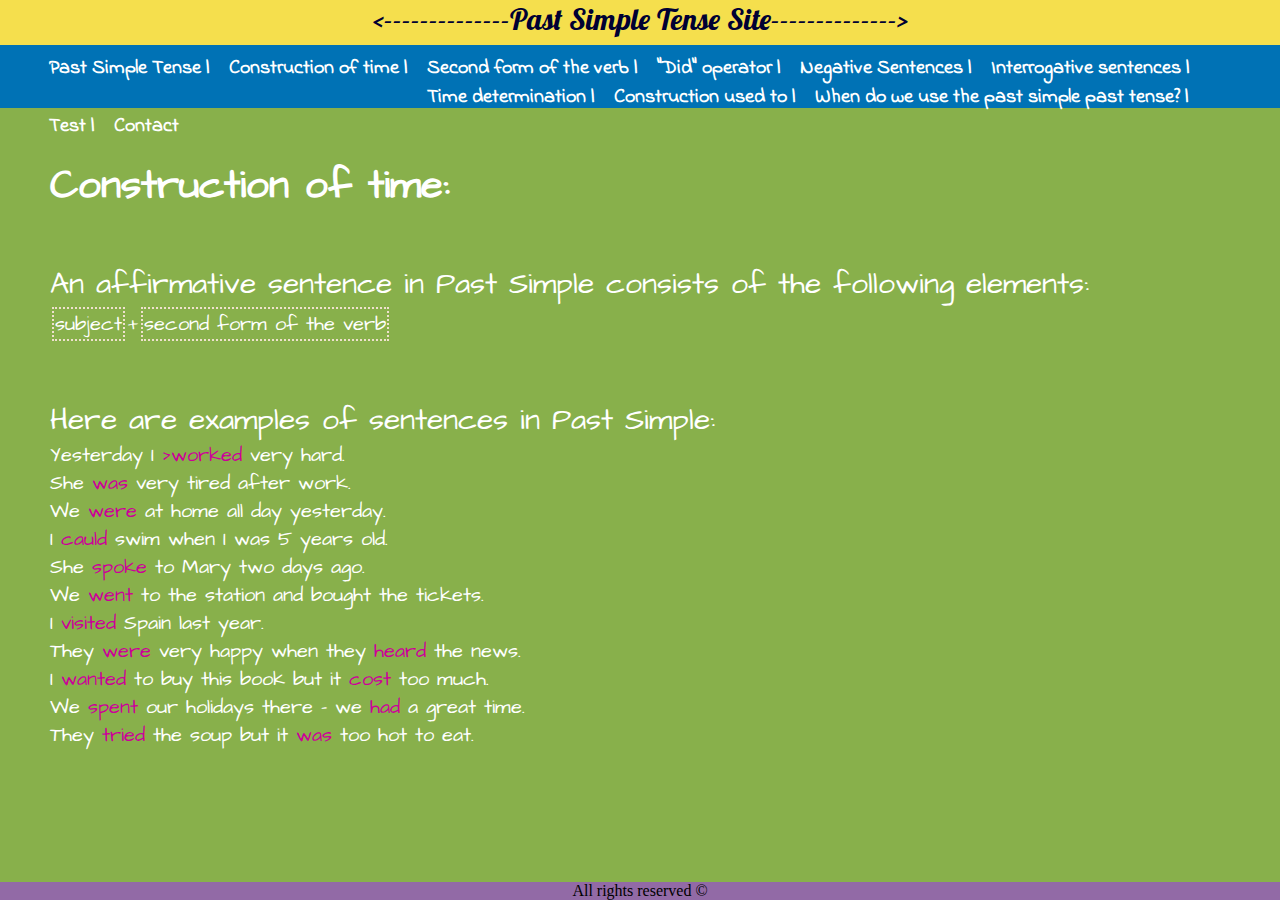
<file: build.html>
<!DOCTYPE html>
<html lang="pl">
<head>
  <meta charset="utf-8">
  <title>Past Simple Tense</title>
<link href="https://fonts.googleapis.com/css2?family=Indie+Flower&display=swap" rel="stylesheet">
<link href="https://fonts.googleapis.com/css2?family=Indie+Flower&family=Lobster&display=swap" rel="stylesheet">
<link href="https://fonts.googleapis.com/css2?family=Anton&display=swap" rel="stylesheet">
<link href="https://fonts.googleapis.com/css2?family=Architects+Daughter&display=swap" rel="stylesheet">
<link rel="stylesheet" href="style.css" type="text/css">
<scirpt href="script.js">
</head>

<body style="padding: 0px; margin: 0px;">

  <header id="baner" style="text-align:center;">
    <div clas="word_past"><--------------Past Simple Tense Site--------------></div>
  </header>
<!--_______________________________________________________________________________________________________________________-->
<nav id="lewo" style="padding:9px;">
<ul>
<li class="nav_topics"><h4 ><a href="index.html">Past Simple Tense |</a></h4></li>                                      <!--czas past simple -->
<li class="nav_topics"><h4><a href="build.html"><h4 style="padding-bottom:5px;">Construction of time |</h4></a></li>                                  <!--budowa czasu-->
<li class="nav_topics"><h4><a href="druga_forma.html">Second form of the verb |</a></h4></li>                              <!--druga forma czasownika -->
<li class="nav_topics"><h4><a href="did.html"> "Did" operator |</a></h4></li>                                       <!--operator did-->
<li class="nav_topics"><h4><a href="negative.html">Negative Sentences |</a></h4></li>                                     <!--zdania przeczace-->
<li class="nav_topics"><h4><a href="pytania.html">Interrogative sentences |</a></h4></li>                              <!--zdania pytajace-->
<li class="nav_topics"><h4><a href="okreslanieczasu.html">Time determination |</a></h4></li>
<li class="nav_topics"><h4><a href="used to.html">Construction used to |</a></h4></li>                                    <!--okreslanie czasu-->
<li class="nav_topics"><h4><a href="kiedy uzywamy.html">When do we use the past simple past tense? |</a></h4></li>      <!--kiedy uzywamy-->
<li class="nav_topics"><h4><a href="pytania.html">Test |</a></h4></li>
<li class="nav_topics"><h4><a href="contact.html">Contact</a></h4></li>
</ul>
</nav>
<!--_______________________________________________________________________________________________________________________-->



<!--_______________________________________________________________________________________________________________________-->
<article id="średek">
<h1 style="margin:50px;">Construction of time:</h1>
<div style="margin:50px;">
<!------------------------------------------------------------------------------------------------------------------>

<span style="font-size:30px;">An affirmative sentence in Past Simple consists of the following elements:</span>
    <table>
      <tr>
        <td style="border:dotted 2px #EFE1CE;">subject</td>
        <td>+</td>
        <td style="border:dotted 2px #EFE1CE;">second form of the verb</td>
      </tr>
    </table></br></br>

<span style="font-size:30px;">Here are examples of sentences in Past Simple:</br></span>
Yesterday I <span class="kolor">>worked</span> very hard.</br>
She <span class="kolor">was</span> very tired after work.</br>
We <span class="kolor">were</span> at home all day yesterday.</br>
I <span class="kolor">cauld</span> swim when I <span ckass="kolor">was</span> 5 years old.</br>
She <span class="kolor">spoke</span> to Mary two days ago.</br>
We <span class="kolor">went</span> to the station and bought the tickets.</br>
I <span class="kolor">visited</span> Spain last year.</br>
They <span class="kolor">were</span> very happy when they <span class="kolor">heard</span> the news.</br>
I <span class="kolor">wanted</span> to buy this book but it <span class="kolor">cost</span> too much.</br>
We <span class="kolor">spent</span> our holidays there - we <span class="kolor">had</span> a great time.</br>
They <span class="kolor">tried</span> the soup but it <span class="kolor">was</span> too hot to eat.</br>

  <!------------------------------------------>
</div>
</article>
<!------------------------------------------------------------------------------------------------------------------>


<footer id="stopka">
  <div>All rights reserved &copy</div>
</footer>

</body>
</html>
</file>
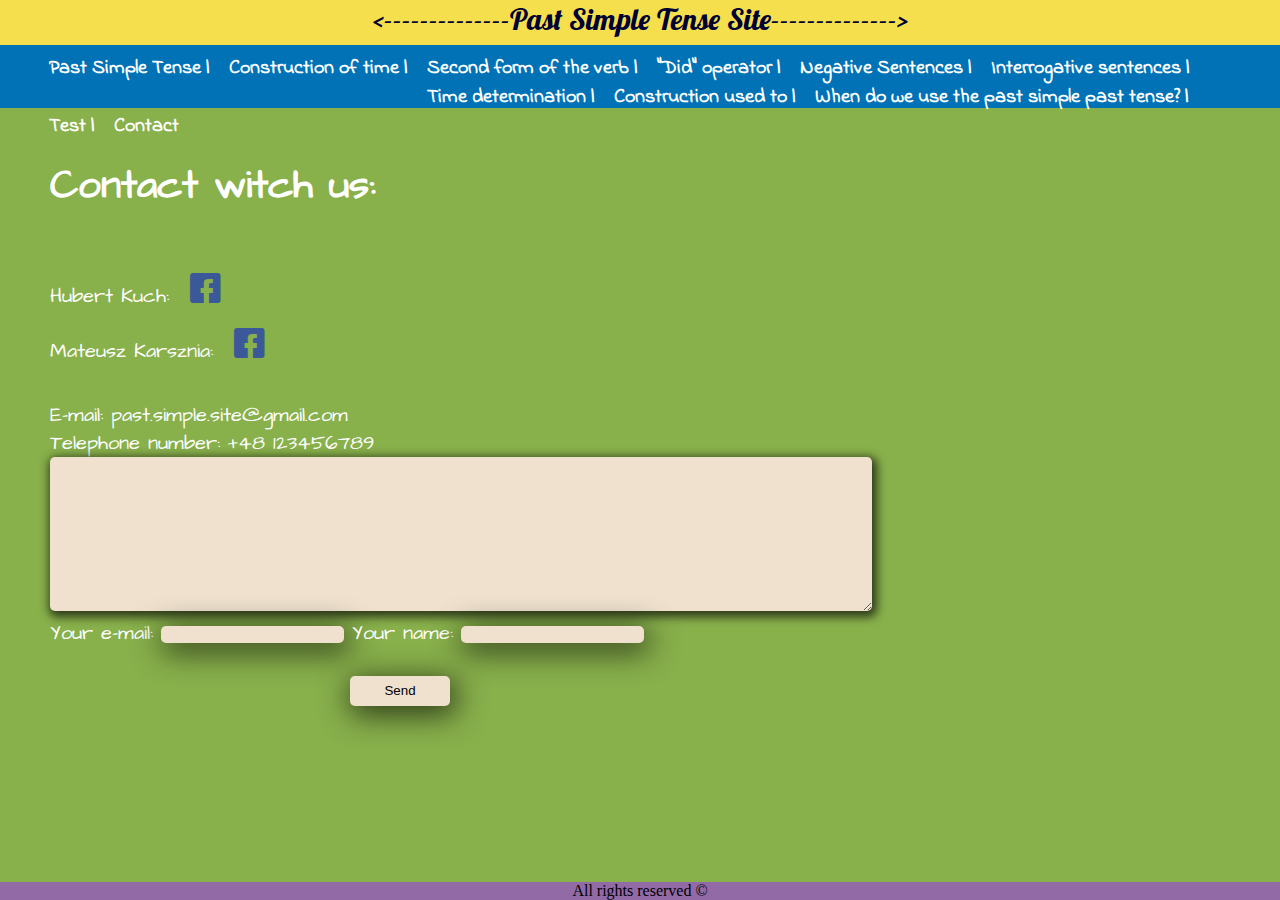
<file: contact.html>
<!DOCTYPE html>
<html lang="pl">
<head>
  <meta charset="utf-8">
  <title>Past Simple Tense</title>
<link href="https://fonts.googleapis.com/css2?family=Indie+Flower&display=swap" rel="stylesheet">
<link href="https://fonts.googleapis.com/css2?family=Indie+Flower&family=Lobster&display=swap" rel="stylesheet">
<link href="https://fonts.googleapis.com/css2?family=Anton&display=swap" rel="stylesheet">
<link href="https://fonts.googleapis.com/css2?family=Architects+Daughter&display=swap" rel="stylesheet">
<link rel="stylesheet" href="style.css" type="text/css">
<link rel="stylesheet" href="css\fontello.css" type="text/css">
<scirpt href="script.js">
</head>

<body style="padding: 0px; margin: 0px;">

  <header id="baner" style="text-align:center;">
    <div clas="word_past"><--------------Past Simple Tense Site--------------></div>
  </header>
<!--_______________________________________________________________________________________________________________________-->
<nav id="lewo" style="padding:9px;">
<ul>
<li class="nav_topics"><h4 ><a href="index.html">Past Simple Tense |</a></h4></li>                                      <!--czas past simple -->
<li class="nav_topics"><h4><a href="build.html"><h4 style="padding-bottom:5px;">Construction of time |</h4></a></li>                                  <!--budowa czasu-->
<li class="nav_topics"><h4><a href="druga_forma.html">Second form of the verb |</a></h4></li>                              <!--druga forma czasownika -->
<li class="nav_topics"><h4><a href="did.html"> "Did" operator |</a></h4></li>                                       <!--operator did-->
<li class="nav_topics"><h4><a href="negative.html">Negative Sentences |</a></h4></li>                                     <!--zdania przeczace-->
<li class="nav_topics"><h4><a href="pytania.html">Interrogative sentences |</a></h4></li>                              <!--zdania pytajace-->
<li class="nav_topics"><h4><a href="okreslanieczasu.html">Time determination |</a></h4></li>
<li class="nav_topics"><h4><a href="used to.html">Construction used to |</a></h4></li>                                    <!--okreslanie czasu-->
<li class="nav_topics"><h4><a href="kiedy uzywamy.html">When do we use the past simple past tense? |</a></h4></li>      <!--kiedy uzywamy-->
<li class="nav_topics"><h4><a href="pytania.html">Test |</a></h4></li>
<li class="nav_topics"><h4><a href="contact.html">Contact</a></h4></li>
</ul>
</nav>
<!--_______________________________________________________________________________________________________________________-->


<!------------------------------------------------------------------------------------------------------------------>
<article id="średek">
<h1 style="margin:50px;">Contact witch us:</h1>
<div style="margin:50px;">
  <!----------------------------------------->
  Hubert Kuch: <a href="https://www.facebook.com/hubert.kuch.52/" target="_blank"><i class="icon-facebook-rect" style="color:#3b5998;margin-right: 60px;font-size:40px;padding-right:10px;"></i></a>
  </br>
  Mateusz Karsznia: <a href="https://www.facebook.com/andrzeju.jakcinaimie.7" traget="_blank"><i class="icon-facebook-rect" style="color:#3b5998;font-size:40px;padding-right:10px;"></i></a></br></br>
  <!------------------------------------------>
  E-mail: past.simple.site@gmail.com</br>
  Telephone number: +48 123456789</br>
  <form id="formularz">
    <textarea style="text-align:center;background-color:#EFE1CE;"name="tekst" rows="10" cols="100">
    </textarea></br>
    Your e-mail:
    <input type="text" style="background-color:#EFE1CE;"/> Your name:
    <input type="text" style="background-color:#EFE1CE;"/></br></br>
    <button type="button" style="margin-left:300px;border:dotted 3px #EFE1CE;height:30px;width:100px;background-color:#EFE1CE;">Send</button>
  </form>
  <!------------------------------------------>
</div>
</article>
<!------------------------------------------------------------------------------------------------------------------>


<footer id="stopka">
  <div>All rights reserved &copy</div>
</footer>

</body>
</html>
</file>
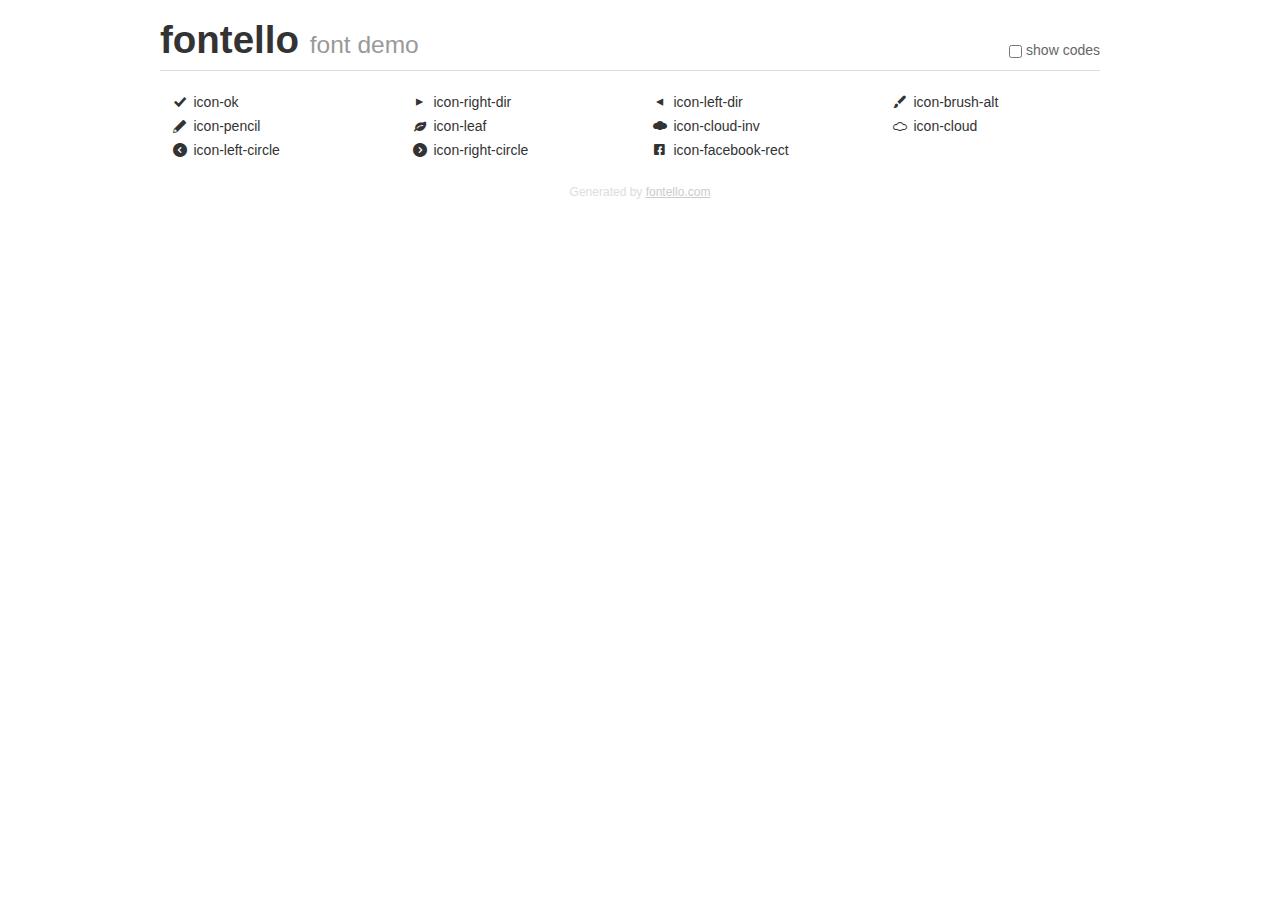
<file: demo.html>
<!DOCTYPE html>
<html>
  <head><!--[if lt IE 9]><script language="javascript" type="text/javascript" src="//html5shim.googlecode.com/svn/trunk/html5.js"></script><![endif]-->
    <meta charset="UTF-8"><style>/*
 * Bootstrap v2.2.1
 *
 * Copyright 2012 Twitter, Inc
 * Licensed under the Apache License v2.0
 * http://www.apache.org/licenses/LICENSE-2.0
 *
 * Designed and built with all the love in the world @twitter by @mdo and @fat.
 */
.clearfix {
  *zoom: 1;
}
.clearfix:before,
.clearfix:after {
  display: table;
  content: "";
  line-height: 0;
}
.clearfix:after {
  clear: both;
}
html {
  font-size: 100%;
  -webkit-text-size-adjust: 100%;
  -ms-text-size-adjust: 100%;
}
a:focus {
  outline: thin dotted #333;
  outline: 5px auto -webkit-focus-ring-color;
  outline-offset: -2px;
}
a:hover,
a:active {
  outline: 0;
}
button,
input,
select,
textarea {
  margin: 0;
  font-size: 100%;
  vertical-align: middle;
}
button,
input {
  *overflow: visible;
  line-height: normal;
}
button::-moz-focus-inner,
input::-moz-focus-inner {
  padding: 0;
  border: 0;
}
body {
  margin: 0;
  font-family: "Helvetica Neue", Helvetica, Arial, sans-serif;
  font-size: 14px;
  line-height: 20px;
  color: #333;
  background-color: #fff;
}
a {
  color: #08c;
  text-decoration: none;
}
a:hover {
  color: #005580;
  text-decoration: underline;
}
.row {
  margin-left: -20px;
  *zoom: 1;
}
.row:before,
.row:after {
  display: table;
  content: "";
  line-height: 0;
}
.row:after {
  clear: both;
}
[class*="span"] {
  float: left;
  min-height: 1px;
  margin-left: 20px;
}
.container,
.navbar-static-top .container,
.navbar-fixed-top .container,
.navbar-fixed-bottom .container {
  width: 940px;
}
.span12 {
  width: 940px;
}
.span11 {
  width: 860px;
}
.span10 {
  width: 780px;
}
.span9 {
  width: 700px;
}
.span8 {
  width: 620px;
}
.span7 {
  width: 540px;
}
.span6 {
  width: 460px;
}
.span5 {
  width: 380px;
}
.span4 {
  width: 300px;
}
.span3 {
  width: 220px;
}
.span2 {
  width: 140px;
}
.span1 {
  width: 60px;
}
[class*="span"].pull-right,
.row-fluid [class*="span"].pull-right {
  float: right;
}
.container {
  margin-right: auto;
  margin-left: auto;
  *zoom: 1;
}
.container:before,
.container:after {
  display: table;
  content: "";
  line-height: 0;
}
.container:after {
  clear: both;
}
p {
  margin: 0 0 10px;
}
.lead {
  margin-bottom: 20px;
  font-size: 21px;
  font-weight: 200;
  line-height: 30px;
}
small {
  font-size: 85%;
}
h1 {
  margin: 10px 0;
  font-family: inherit;
  font-weight: bold;
  line-height: 20px;
  color: inherit;
  text-rendering: optimizelegibility;
}
h1 small {
  font-weight: normal;
  line-height: 1;
  color: #999;
}
h1 {
  line-height: 40px;
}
h1 {
  font-size: 38.5px;
}
h1 small {
  font-size: 24.5px;
}
body {
  margin-top: 90px;
}
.header {
  position: fixed;
  top: 0;
  left: 50%;
  margin-left: -480px;
  background-color: #fff;
  border-bottom: 1px solid #ddd;
  padding-top: 10px;
  z-index: 10;
}
.footer {
  color: #ddd;
  font-size: 12px;
  text-align: center;
  margin-top: 20px;
}
.footer a {
  color: #ccc;
  text-decoration: underline;
}
.the-icons {
  font-size: 14px;
  line-height: 24px;
}
.switch {
  position: absolute;
  right: 0;
  bottom: 10px;
  color: #666;
}
.switch input {
  margin-right: 0.3em;
}
.codesOn .i-name {
  display: none;
}
.codesOn .i-code {
  display: inline;
}
.i-code {
  display: none;
}
@font-face {
      font-family: 'fontello';
      src: url('./font/fontello.eot?85082528');
      src: url('./font/fontello.eot?85082528#iefix') format('embedded-opentype'),
           url('./font/fontello.woff?85082528') format('woff'),
           url('./font/fontello.ttf?85082528') format('truetype'),
           url('./font/fontello.svg?85082528#fontello') format('svg');
      font-weight: normal;
      font-style: normal;
    }
     
     
    .demo-icon
    {
      font-family: "fontello";
      font-style: normal;
      font-weight: normal;
      speak: never;
     
      display: inline-block;
      text-decoration: inherit;
      width: 1em;
      margin-right: .2em;
      text-align: center;
      /* opacity: .8; */
     
      /* For safety - reset parent styles, that can break glyph codes*/
      font-variant: normal;
      text-transform: none;
     
      /* fix buttons height, for twitter bootstrap */
      line-height: 1em;
     
      /* Animation center compensation - margins should be symmetric */
      /* remove if not needed */
      margin-left: .2em;
     
      /* You can be more comfortable with increased icons size */
      /* font-size: 120%; */
     
      /* Font smoothing. That was taken from TWBS */
      -webkit-font-smoothing: antialiased;
      -moz-osx-font-smoothing: grayscale;
     
      /* Uncomment for 3D effect */
      /* text-shadow: 1px 1px 1px rgba(127, 127, 127, 0.3); */
    }
     </style>
    <link rel="stylesheet" href="css/animation.css"><!--[if IE 7]><link rel="stylesheet" href="css/" + font.fontname + "-ie7.css"><![endif]-->
    <script>
      function toggleCodes(on) {
        var obj = document.getElementById('icons');
      
        if (on) {
          obj.className += ' codesOn';
        } else {
          obj.className = obj.className.replace(' codesOn', '');
        }
      }
      
    </script>
  </head>
  <body>
    <div class="container header">
      <h1>fontello <small>font demo</small></h1>
      <label class="switch">
        <input type="checkbox" onclick="toggleCodes(this.checked)">show codes
      </label>
    </div>
    <div class="container" id="icons">
      <div class="row">
        <div class="the-icons span3" title="Code: 0xe800"><i class="demo-icon icon-ok">&#xe800;</i> <span class="i-name">icon-ok</span><span class="i-code">0xe800</span></div>
        <div class="the-icons span3" title="Code: 0xe801"><i class="demo-icon icon-right-dir">&#xe801;</i> <span class="i-name">icon-right-dir</span><span class="i-code">0xe801</span></div>
        <div class="the-icons span3" title="Code: 0xe802"><i class="demo-icon icon-left-dir">&#xe802;</i> <span class="i-name">icon-left-dir</span><span class="i-code">0xe802</span></div>
        <div class="the-icons span3" title="Code: 0xe803"><i class="demo-icon icon-brush-alt">&#xe803;</i> <span class="i-name">icon-brush-alt</span><span class="i-code">0xe803</span></div>
      </div>
      <div class="row">
        <div class="the-icons span3" title="Code: 0xe804"><i class="demo-icon icon-pencil">&#xe804;</i> <span class="i-name">icon-pencil</span><span class="i-code">0xe804</span></div>
        <div class="the-icons span3" title="Code: 0xe805"><i class="demo-icon icon-leaf">&#xe805;</i> <span class="i-name">icon-leaf</span><span class="i-code">0xe805</span></div>
        <div class="the-icons span3" title="Code: 0xe806"><i class="demo-icon icon-cloud-inv">&#xe806;</i> <span class="i-name">icon-cloud-inv</span><span class="i-code">0xe806</span></div>
        <div class="the-icons span3" title="Code: 0xe807"><i class="demo-icon icon-cloud">&#xe807;</i> <span class="i-name">icon-cloud</span><span class="i-code">0xe807</span></div>
      </div>
      <div class="row">
        <div class="the-icons span3" title="Code: 0xe808"><i class="demo-icon icon-left-circle">&#xe808;</i> <span class="i-name">icon-left-circle</span><span class="i-code">0xe808</span></div>
        <div class="the-icons span3" title="Code: 0xe809"><i class="demo-icon icon-right-circle">&#xe809;</i> <span class="i-name">icon-right-circle</span><span class="i-code">0xe809</span></div>
        <div class="the-icons span3" title="Code: 0xf301"><i class="demo-icon icon-facebook-rect">&#xf301;</i> <span class="i-name">icon-facebook-rect</span><span class="i-code">0xf301</span></div>
      </div>
    </div>
    <div class="container footer">Generated by <a href="https://fontello.com">fontello.com</a></div>
  </body>
</html>
</file>
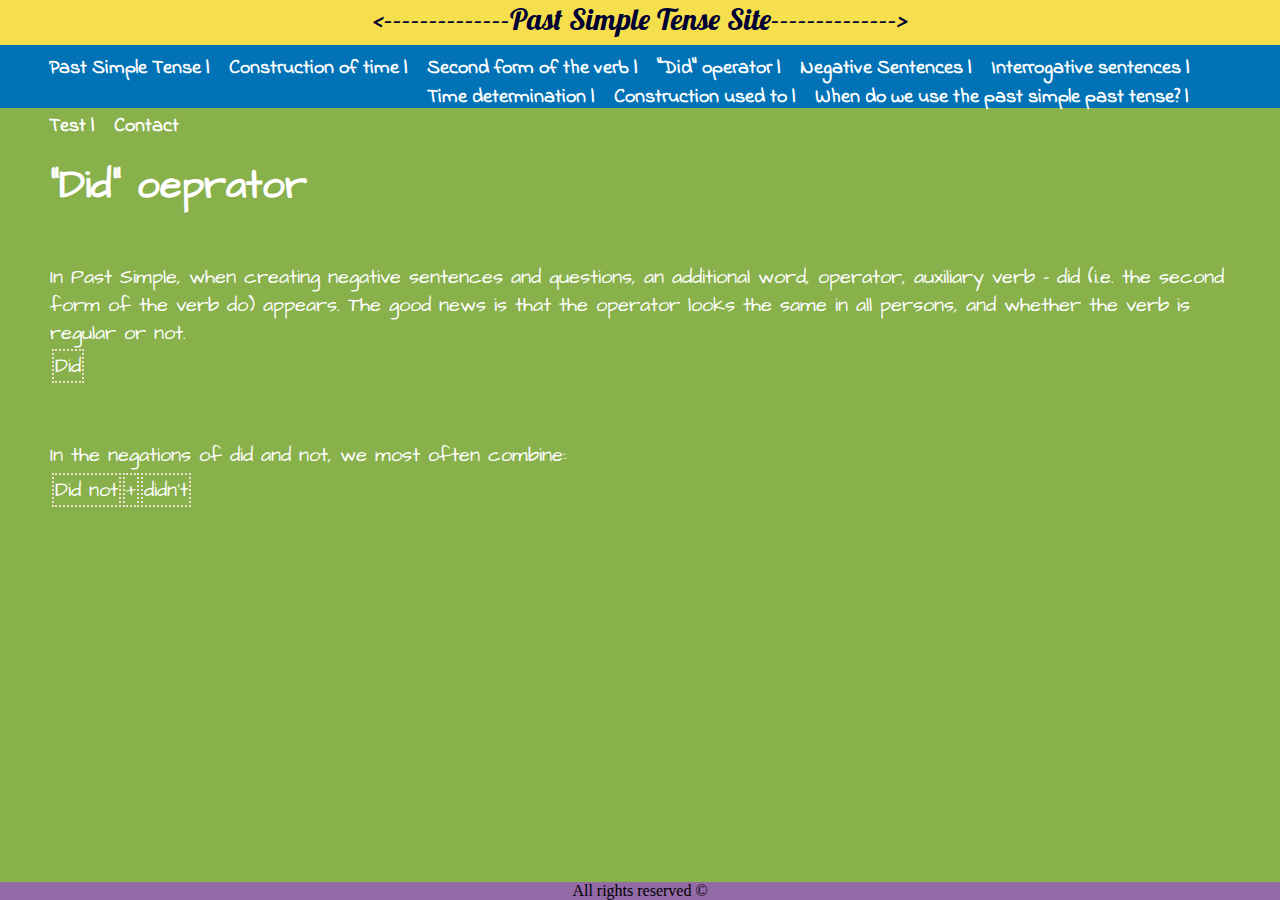
<file: did.html>
<!DOCTYPE html>
<html lang="pl">
<head>
  <meta charset="utf-8">
  <title>Past Simple Tense</title>
<link href="https://fonts.googleapis.com/css2?family=Indie+Flower&display=swap" rel="stylesheet">
<link href="https://fonts.googleapis.com/css2?family=Indie+Flower&family=Lobster&display=swap" rel="stylesheet">
<link href="https://fonts.googleapis.com/css2?family=Anton&display=swap" rel="stylesheet">
<link href="https://fonts.googleapis.com/css2?family=Architects+Daughter&display=swap" rel="stylesheet">
<link rel="stylesheet" href="style.css" type="text/css">
<scirpt href="script.js">
</head>

<body style="padding: 0px; margin: 0px;">

  <header id="baner" style="text-align:center;">
    <div clas="word_past"><--------------Past Simple Tense Site--------------></div>
  </header>
<!--_______________________________________________________________________________________________________________________-->
<nav id="lewo" style="padding:9px;">
<ul>
<li class="nav_topics"><h4 ><a href="index.html">Past Simple Tense |</a></h4></li>                                      <!--czas past simple -->
<li class="nav_topics"><h4><a href="build.html"><h4 style="padding-bottom:5px;">Construction of time |</h4></a></li>                                  <!--budowa czasu-->
<li class="nav_topics"><h4><a href="druga_forma.html">Second form of the verb |</a></h4></li>                              <!--druga forma czasownika -->
<li class="nav_topics"><h4><a href="did.html"> "Did" operator |</a></h4></li>                                       <!--operator did-->
<li class="nav_topics"><h4><a href="negative.html">Negative Sentences |</a></h4></li>                                     <!--zdania przeczace-->
<li class="nav_topics"><h4><a href="pytania.html">Interrogative sentences |</a></h4></li>                              <!--zdania pytajace-->
<li class="nav_topics"><h4><a href="okreslanieczasu.html">Time determination |</a></h4></li>
<li class="nav_topics"><h4><a href="used to.html">Construction used to |</a></h4></li>                                    <!--okreslanie czasu-->
<li class="nav_topics"><h4><a href="kiedy uzywamy.html">When do we use the past simple past tense? |</a></h4></li>      <!--kiedy uzywamy-->
<li class="nav_topics"><h4><a href="pytania.html">Test |</a></h4></li>
<li class="nav_topics"><h4><a href="contact.html">Contact</a></h4></li>
</ul>
</nav>
<!--_______________________________________________________________________________________________________________________-->


<!------------------------------------------------------------------------------------------------------------------>
<article id="średek">
<h1 style="margin:50px;">"Did" oeprator</h1>
<div style="margin:50px;">
In Past Simple, when creating negative sentences and questions, an additional word, operator, auxiliary verb - did (i.e. the second form of the verb do) appears.
The good news is that the operator looks the same in all persons, and whether the verb is regular or not.
<table>
  <tr>
    <td style="border:dotted 2px #EFE1CE;">Did</td>
  </tr>
</table></br></br>

In the negations of did and not, we most often combine:</br>
<table>
<tr>
  <tr>
    <td style="border:dotted 2px #EFE1CE">Did not</td>
    <td style="border:dotted 2px #EFE1CE">+</td>
    <td style="border:dotted 2px #EFE1CE">didn't</td>
  </tr>
</tr>
</table>
</div></article>
<!------------------------------------------------------------------------------------------------------------------>


<footer id="stopka">
  <div>All rights reserved &copy</div>
</footer>

</body>
</html>
</file>
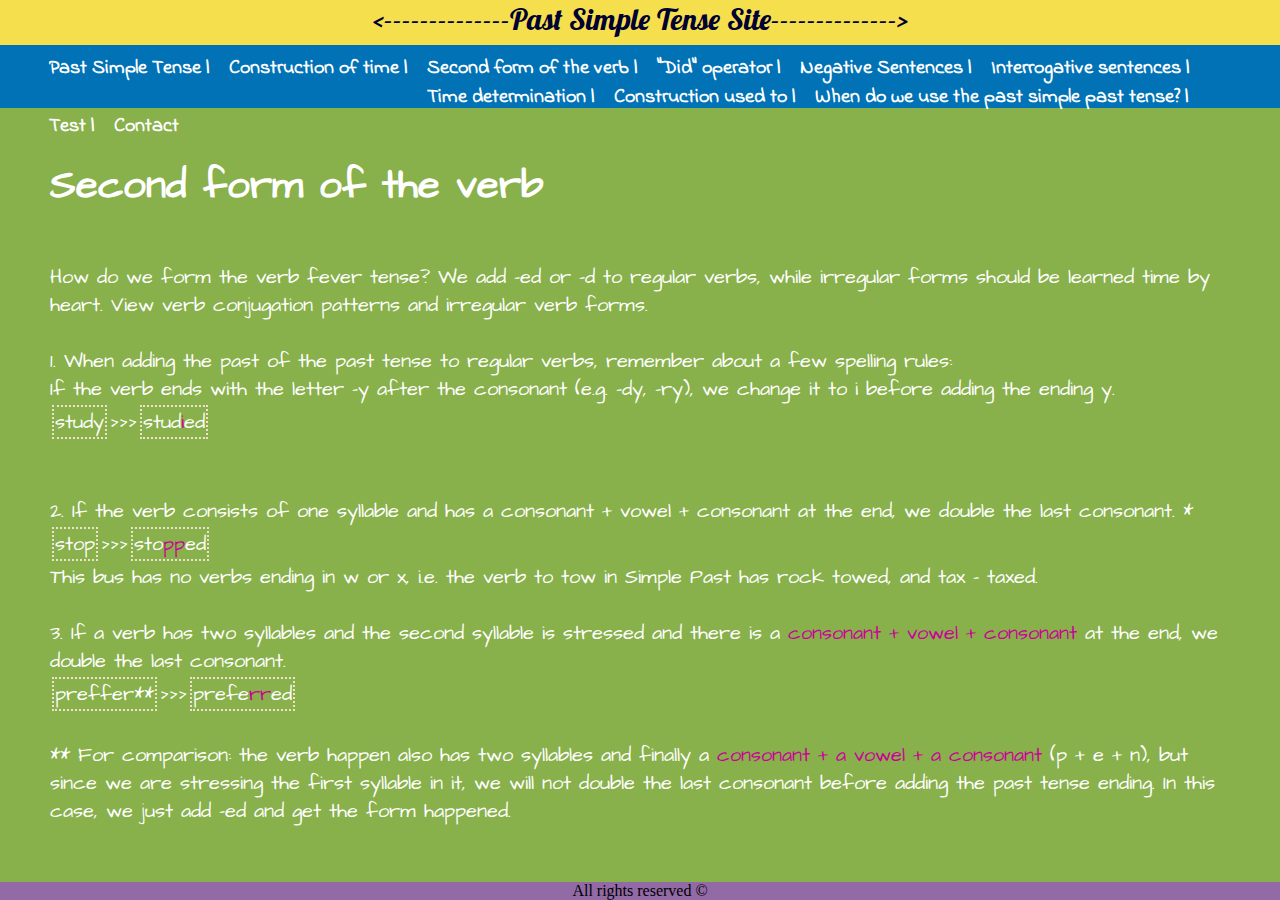
<file: druga_forma.html>
<!DOCTYPE html>
<html lang="pl">
<head>
  <meta charset="utf-8">
  <title>Past Simple Tense</title>
<link href="https://fonts.googleapis.com/css2?family=Indie+Flower&display=swap" rel="stylesheet">
<link href="https://fonts.googleapis.com/css2?family=Indie+Flower&family=Lobster&display=swap" rel="stylesheet">
<link href="https://fonts.googleapis.com/css2?family=Anton&display=swap" rel="stylesheet">
<link href="https://fonts.googleapis.com/css2?family=Architects+Daughter&display=swap" rel="stylesheet">
<link rel="stylesheet" href="style.css" type="text/css">
<scirpt href="script.js">
</head>

<body style="padding: 0px; margin: 0px;">

<div id="kontener">
  <!--_______________________________________________________________________________________________________________________-->
  <header id="baner" style="text-align:center;">
    <div clas="word_past"><--------------Past Simple Tense Site--------------></div>
  </header>
<!--_______________________________________________________________________________________________________________________-->
<nav id="lewo" style="padding:9px;">
<ul>
<li class="nav_topics"><h4 ><a href="index.html">Past Simple Tense |</a></h4></li>                                      <!--czas past simple -->
<li class="nav_topics"><h4><a href="build.html"><h4 style="padding-bottom:5px;">Construction of time |</h4></a></li>                                  <!--budowa czasu-->
<li class="nav_topics"><h4><a href="druga_forma.html">Second form of the verb |</a></h4></li>                              <!--druga forma czasownika -->
<li class="nav_topics"><h4><a href="did.html"> "Did" operator |</a></h4></li>                                       <!--operator did-->
<li class="nav_topics"><h4><a href="negative.html">Negative Sentences |</a></h4></li>                                     <!--zdania przeczace-->
<li class="nav_topics"><h4><a href="pytania.html">Interrogative sentences |</a></h4></li>                              <!--zdania pytajace-->
<li class="nav_topics"><h4><a href="okreslanieczasu.html">Time determination |</a></h4></li>
<li class="nav_topics"><h4><a href="used to.html">Construction used to |</a></h4></li>                                    <!--okreslanie czasu-->
<li class="nav_topics"><h4><a href="kiedy uzywamy.html">When do we use the past simple past tense? |</a></h4></li>      <!--kiedy uzywamy-->
<li class="nav_topics"><h4><a href="pytania.html">Test |</a></h4></li>
<li class="nav_topics"><h4><a href="contact.html">Contact</a></h4></li>
</ul>
</nav>
<!--_______________________________________________________________________________________________________________________-->



<!------------------------------------------------------------------------------------------------------------------>
<article id="średek">
<h1 style="margin:50px;">Second form of the verb</h1>
<div style="margin:50px;">
  <!--0-->
How do we form the verb fever tense? We add -ed or -d to regular verbs,
while irregular forms should be learned time by heart.
View verb conjugation patterns and irregular verb forms.</br></br>
<!--1-->
1. When adding the past of the past tense to regular verbs, remember about a few spelling rules:</br>

If the verb ends with the letter -y after the consonant (e.g. -dy, -ry), we change it to i before adding the ending y.
<table>
  <tr>
    <td style="border:dotted 2px #EFE1CE;">study</td>
    <td>>>></td>
    <td style="border:dotted 2px #EFE1CE;">stud<span class="kolor">i</span>ed</td>
  </tr>
</table></br></br>
<!--2-->
2. If the verb consists of one syllable and has a consonant + vowel + consonant at the end, we double the last consonant. *
<table>
  <tr>
    <td style="border:dotted 2px #EFE1CE;">stop</td>
    <td>>>></td>
    <td style="border:dotted 2px #EFE1CE;">sto<span class="kolor">pp</span>ed</td>
  </tr>
</table>
This bus has no verbs ending in w or x, i.e. the verb to tow in Simple Past has rock towed, and tax - taxed.</br></br>
<!---3----->

3. If a verb has two syllables and the second syllable is stressed and there is a <span class="kolor">consonant + vowel + consonant</span> at the end, we double the last consonant.
<table>
  <tr>
    <td style="border:dotted 2px #EFE1CE;">preffer**</td>
    <td>>>></td>
    <td style="border:dotted 2px #EFE1CE;">prefe<span class="kolor">rr</span>ed</td>
  </tr>
</table></br>

** For comparison: the verb happen also has two syllables and finally a <span class="kolor">consonant + a vowel + a consonant</span>
(p + e + n), but since we are stressing the first syllable in it, we will not double the last
consonant before adding the past tense ending. In this case, we just add -ed and get the form happened.
</article>
<!------------------------------------------------------------------------------------------------------------------>



<footer id="stopka">
  <div>All rights reserved &copy</div>
</footer>
</div>
</body>
</html>
</file>
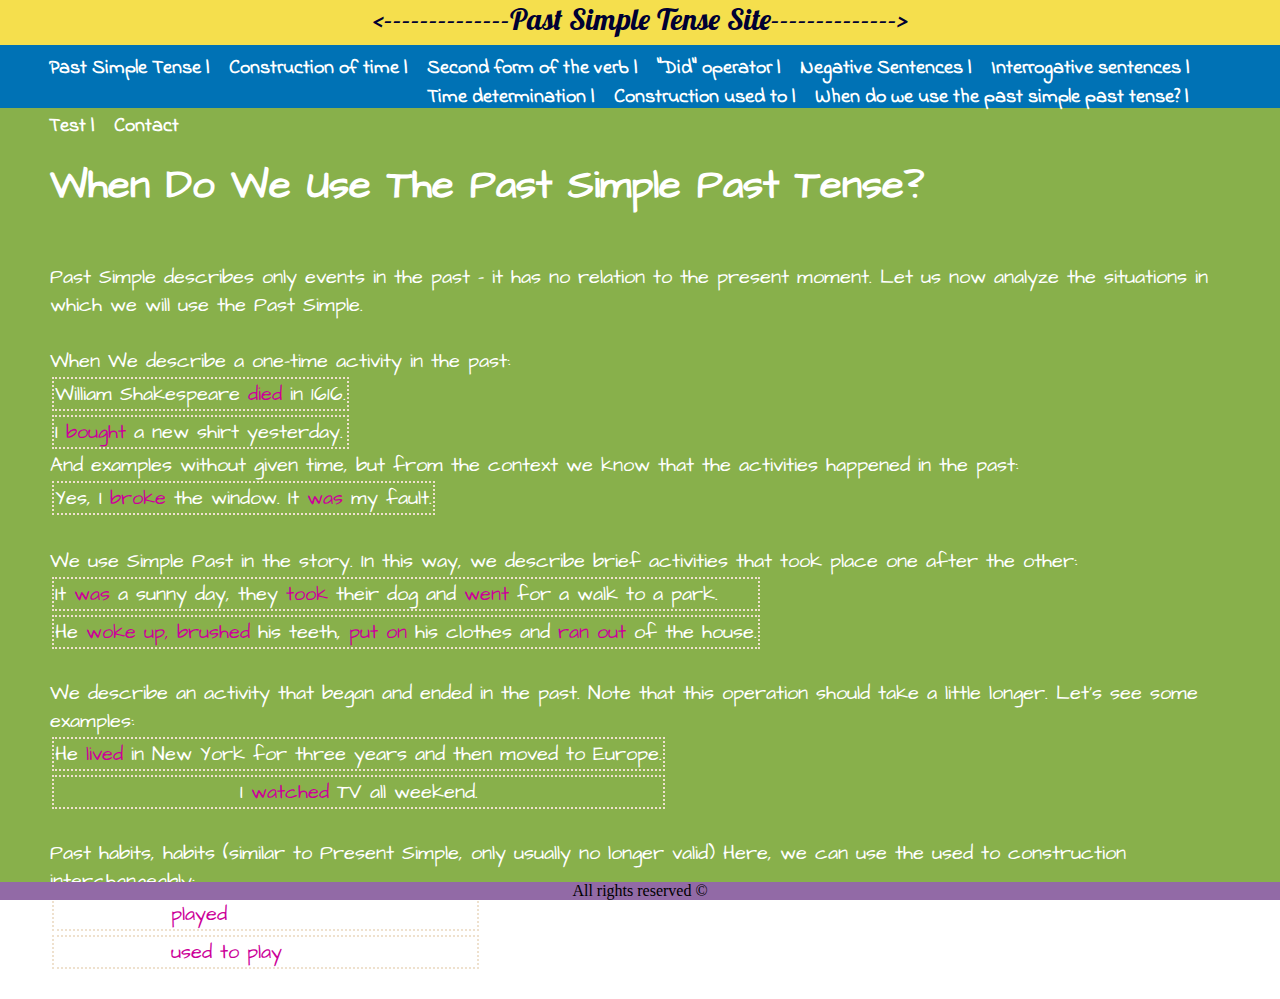
<file: kiedy uzywamy.html>
<!DOCTYPE html>
<html lang="pl">
<head>
  <meta charset="utf-8">
  <title>Past Simple Tense</title>
<link href="https://fonts.googleapis.com/css2?family=Indie+Flower&display=swap" rel="stylesheet">
<link href="https://fonts.googleapis.com/css2?family=Indie+Flower&family=Lobster&display=swap" rel="stylesheet">
<link href="https://fonts.googleapis.com/css2?family=Anton&display=swap" rel="stylesheet">
<link href="https://fonts.googleapis.com/css2?family=Architects+Daughter&display=swap" rel="stylesheet">
<link rel="stylesheet" href="style.css" type="text/css">
<scirpt href="script.js">
</head>

<body style="padding: 0px; margin: 0px;">

  <header id="baner" style="text-align:center;">
    <div clas="word_past"><--------------Past Simple Tense Site--------------></div>
  </header>
<!--_______________________________________________________________________________________________________________________-->
<nav id="lewo" style="padding:9px;">
<ul>
<li class="nav_topics"><h4 ><a href="index.html">Past Simple Tense |</a></h4></li>                                      <!--czas past simple -->
<li class="nav_topics"><h4><a href="build.html"><h4 style="padding-bottom:5px;">Construction of time |</h4></a></li>                                  <!--budowa czasu-->
<li class="nav_topics"><h4><a href="druga_forma.html">Second form of the verb |</a></h4></li>                              <!--druga forma czasownika -->
<li class="nav_topics"><h4><a href="did.html"> "Did" operator |</a></h4></li>                                       <!--operator did-->
<li class="nav_topics"><h4><a href="negative.html">Negative Sentences |</a></h4></li>                                     <!--zdania przeczace-->
<li class="nav_topics"><h4><a href="pytania.html">Interrogative sentences |</a></h4></li>                              <!--zdania pytajace-->
<li class="nav_topics"><h4><a href="okreslanieczasu.html">Time determination |</a></h4></li>
<li class="nav_topics"><h4><a href="used to.html">Construction used to |</a></h4></li>                                    <!--okreslanie czasu-->
<li class="nav_topics"><h4><a href="kiedy uzywamy.html">When do we use the past simple past tense? |</a></h4></li>      <!--kiedy uzywamy-->
<li class="nav_topics"><h4><a href="pytania.html">Test |</a></h4></li>
<li class="nav_topics"><h4><a href="contact.html">Contact</a></h4></li>
</ul>
</nav>
<!--_______________________________________________________________________________________________________________________-->


<!------------------------------------------------------------------------------------------------------------------>
<article id="średek">
<h1 style="margin:50px;">When Do We Use The Past Simple Past Tense?</h1>
<div style="margin:50px;">
Past Simple describes only events in the past - it has no relation to the present moment.
Let us now analyze the situations in which we will use the Past Simple.<br><br>

When We describe a one-time activity in the past:
<table>
  <tr>
    <td style="border:dotted 2px #EFE1CE;">William Shakespeare <span class="kolor">died</span> in 1616.</td>
  <tr>
  <tr>
    <td style="border:dotted 2px #EFE1CE;">I <span class="kolor">bought</span> a new shirt yesterday.</td>
</tr>
</table>
And examples without given time, but from the context we know that the activities happened in the past:
<table>
  <tr>
    <td style="border:dotted 2px #EFE1CE;">Yes, I <span class="kolor">broke</span> the window. It <span class="kolor">was</span> my fault.</td>
  <tr>
</table><br>

We use Simple Past in the story. In this way, we describe brief activities that took place one after the other:
<table>
  <tr>
    <td style="border:dotted 2px #EFE1CE;">It <span class="kolor">was</span> a sunny day, they <span class="kolor">took</span> their dog and <span class="kolor">went</span> for a walk to a park.</td>
  <tr>
  <tr>
    <td style="border:dotted 2px #EFE1CE;">He <span class="kolor">woke up, brushed</span> his teeth, <span class="kolor">put on</span> his clothes and <span class="kolor">ran out</span> of the house.</td>
</tr>
</table><br>


We describe an activity that began and ended in the past. Note that this operation should take a little longer. Let's see some examples:
<table>
  <tr>
    <td style="border:dotted 2px #EFE1CE;">He <span class="kolor">lived</span> in New York for three years and then moved to Europe.</td>
  <tr>
  <tr>
    <td style="border:dotted 2px #EFE1CE; text-align: center;">I <span class="kolor">watched</span> TV all weekend.</td>
</tr>
</table><br>

Past habits, habits (similar to Present Simple, only usually no longer valid) Here, we can use the used to construction interchangeably:
<table>
  <tr>
    <td style="border:dotted 2px #EFE1CE;">My grandpa <span class="kolor">played</span> the piano every day.</td>
  <tr>
  <tr>
    <td style="border:dotted 2px #EFE1CE;">My grandpa <span class="kolor">used to play</span> the piano every day.</td>
</tr>
</table><br>
</div>
</article>
<!------------------------------------------------------------------------------------------------------------------>


<footer id="stopka">
  <div>All rights reserved &copy</div>
</footer>

</body>
</html>
</file>
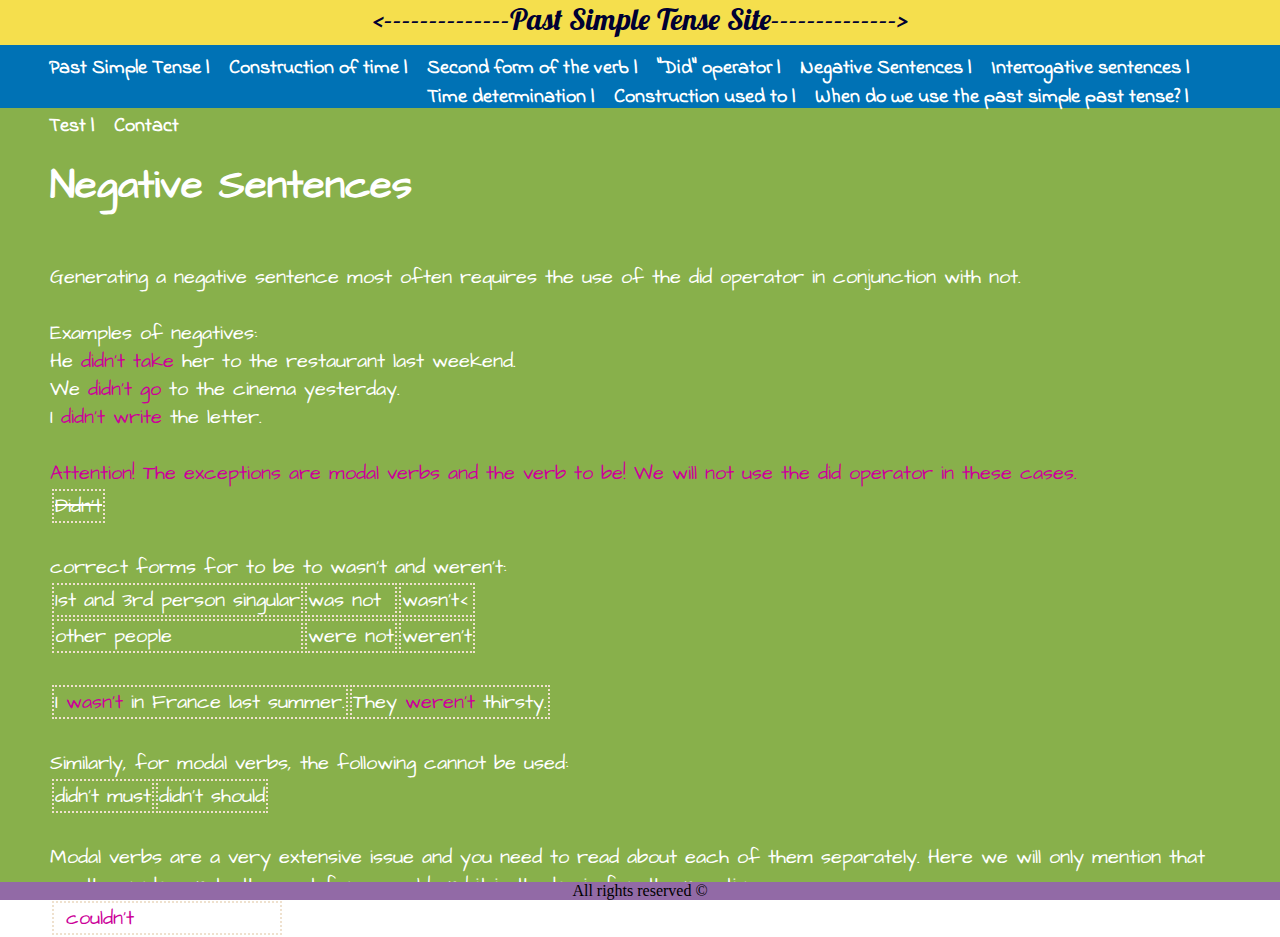
<file: negative.html>
<!DOCTYPE html>
<html lang="pl">
<head>
  <meta charset="utf-8">
  <title>Past Simple Tense</title>
<link href="https://fonts.googleapis.com/css2?family=Indie+Flower&display=swap" rel="stylesheet">
<link href="https://fonts.googleapis.com/css2?family=Indie+Flower&family=Lobster&display=swap" rel="stylesheet">
<link href="https://fonts.googleapis.com/css2?family=Anton&display=swap" rel="stylesheet">
<link href="https://fonts.googleapis.com/css2?family=Architects+Daughter&display=swap" rel="stylesheet">
<link rel="stylesheet" href="style.css" type="text/css">
<scirpt href="script.js">
</head>

<body style="padding: 0px; margin: 0px;">

    <!--_______________________________________________________________________________________________________________________-->

  <!--_______________________________________________________________________________________________________________________-->
  <header id="baner" style="text-align:center;">
    <div clas="word_past"><--------------Past Simple Tense Site--------------></div>
  </header>
<!--_______________________________________________________________________________________________________________________-->
<nav id="lewo" style="padding:9px;">
<ul>
<li class="nav_topics"><h4 ><a href="index.html">Past Simple Tense |</a></h4></li>                                      <!--czas past simple -->
<li class="nav_topics"><h4><a href="build.html"><h4 style="padding-bottom:5px;">Construction of time |</h4></a></li>                                  <!--budowa czasu-->
<li class="nav_topics"><h4><a href="druga_forma.html">Second form of the verb |</a></h4></li>                              <!--druga forma czasownika -->
<li class="nav_topics"><h4><a href="did.html"> "Did" operator |</a></h4></li>                                       <!--operator did-->
<li class="nav_topics"><h4><a href="negative.html">Negative Sentences |</a></h4></li>                                     <!--zdania przeczace-->
<li class="nav_topics"><h4><a href="pytania.html">Interrogative sentences |</a></h4></li>                              <!--zdania pytajace-->
<li class="nav_topics"><h4><a href="okreslanieczasu.html">Time determination |</a></h4></li>
<li class="nav_topics"><h4><a href="used to.html">Construction used to |</a></h4></li>                                    <!--okreslanie czasu-->
<li class="nav_topics"><h4><a href="kiedy uzywamy.html">When do we use the past simple past tense? |</a></h4></li>      <!--kiedy uzywamy-->
<li class="nav_topics"><h4><a href="pytania.html">Test |</a></h4></li>
<li class="nav_topics"><h4><a href="contact.html">Contact</a></h4></li>
</ul>
</nav>

<!------------------------------------------------------------------------------------------------------------------>
<article id="średek">
<h1 style="margin:50px;">Negative Sentences</h1>
<div style="margin:50px;">
Generating a negative sentence most often requires the use of the did operator in conjunction with not.</br></br>

Examples of negatives:</br>
He <span class="kolor">didn't take</span> her to the restaurant last weekend.	</br>
We <span class="kolor">didn't go</span> to the cinema yesterday.</br>
I <span class="kolor">didn't write</span> the letter.</br></br>


<span class="kolor">Attention! The exceptions are modal verbs and the verb to be! We will not use the did operator in these cases.</span>
<table>
  <tr>
    <td style="border:dotted 2px #EFE1CE;"><s>Didn't</s></td>
  </tr>
</table></br>

correct forms for to be to wasn't and weren't:
<table>
  <tr>
    <td style="border:dotted 2px #EFE1CE;">1st and 3rd person singular</td>
    <td style="border:dotted 2px #EFE1CE;">was not</td>
    <td style="border:dotted 2px #EFE1CE;">wasn't<</td>
  </tr>
<tr>
  <td style="border:dotted 2px #EFE1CE;">other people</td>
  <td style="border:dotted 2px #EFE1CE;">were not</td>
  <td style="border:dotted 2px #EFE1CE;">weren't</td>
</tr>
</table></br>



<table>
  <tr>
    <td style="border:dotted 2px #EFE1CE;">I <span class="kolor">wasn't</span> in France last summer.</td>
    <td style="border:dotted 2px #EFE1CE;">They <span class="kolor">weren't</span> thirsty.</td>
  </tr>
</table></br>
Similarly, for modal verbs, the following cannot be used:</br>
<table>
  <tr>
    <td style="border:dotted 2px #EFE1CE;">didn't must</br></td>
    <td style="border:dotted 2px #EFE1CE;">didn't should</td>
  </tr>
</table></br>

Modal verbs are a very extensive issue and you need to read about each of them separately.
Here we will only mention that e.g. the verb can to the past form could and it is the basis for the negative:</br>
<table>
  <tr>
    <td style="border:dotted 2px #EFE1CE;">I <span class="kolor">couldn't</span> sleep last night.</br></td>
  </tr>
</table>

</div>
</article>
<!------------------------------------------------------------------------------------------------------------------>


<footer id="stopka">
  <div>All rights reserved &copy</div>
</footer>

</body>
</html>
</file>
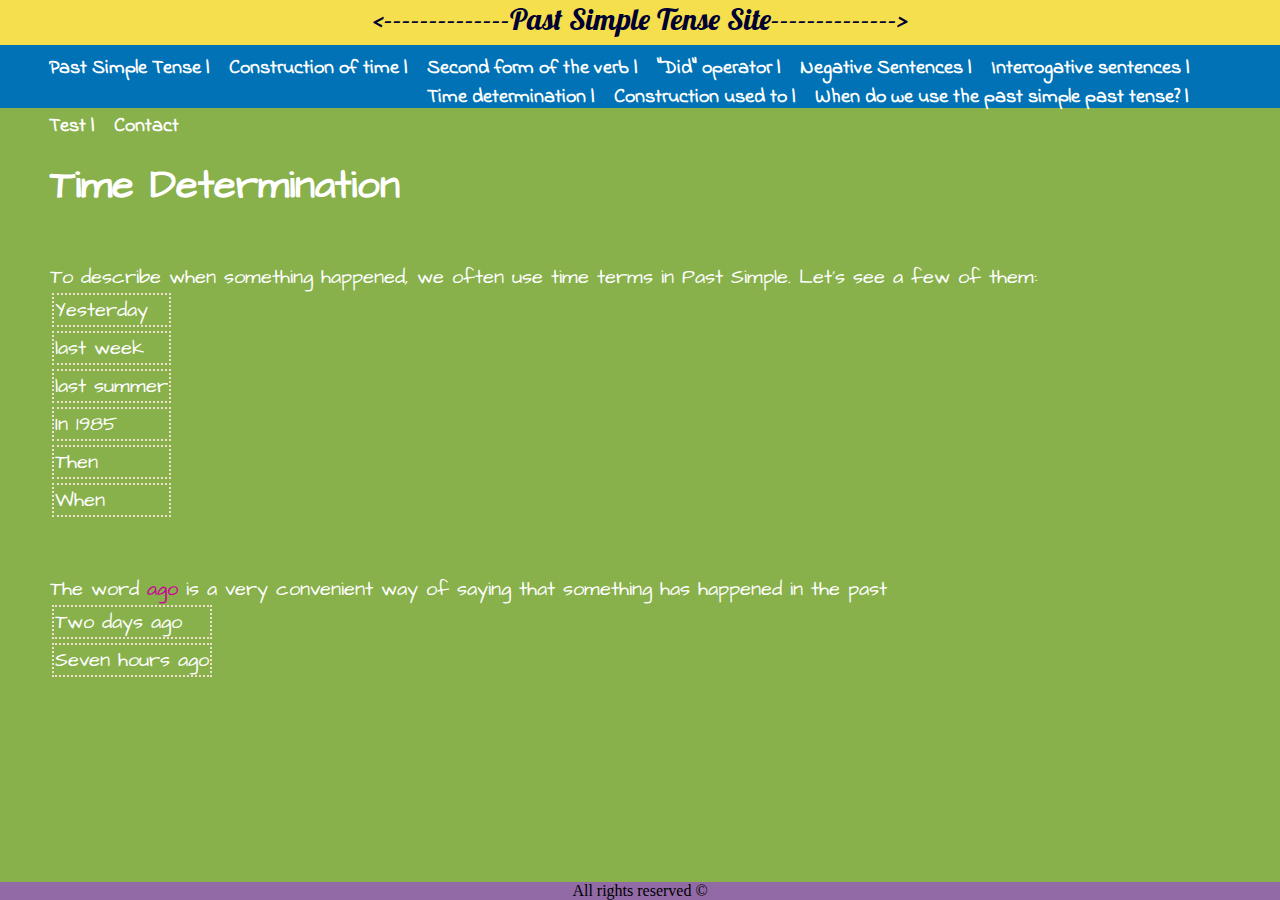
<file: okreslanieczasu.html>
<!DOCTYPE html>
<html lang="pl">
<head>
  <meta charset="utf-8">
  <title>Past Simple Tense</title>
<link href="https://fonts.googleapis.com/css2?family=Indie+Flower&display=swap" rel="stylesheet">
<link href="https://fonts.googleapis.com/css2?family=Indie+Flower&family=Lobster&display=swap" rel="stylesheet">
<link href="https://fonts.googleapis.com/css2?family=Anton&display=swap" rel="stylesheet">
<link href="https://fonts.googleapis.com/css2?family=Architects+Daughter&display=swap" rel="stylesheet">
<link rel="stylesheet" href="style.css" type="text/css">
<scirpt href="script.js">
</head>

<body style="padding: 0px; margin: 0px;">

  <header id="baner" style="text-align:center;">
    <div clas="word_past"><--------------Past Simple Tense Site--------------></div>
  </header>
<!--_______________________________________________________________________________________________________________________-->
<nav id="lewo" style="padding:9px;">
<ul>
<li class="nav_topics"><h4 ><a href="index.html">Past Simple Tense |</a></h4></li>                                      <!--czas past simple -->
<li class="nav_topics"><h4><a href="build.html"><h4 style="padding-bottom:5px;">Construction of time |</h4></a></li>                                  <!--budowa czasu-->
<li class="nav_topics"><h4><a href="druga_forma.html">Second form of the verb |</a></h4></li>                              <!--druga forma czasownika -->
<li class="nav_topics"><h4><a href="did.html"> "Did" operator |</a></h4></li>                                       <!--operator did-->
<li class="nav_topics"><h4><a href="negative.html">Negative Sentences |</a></h4></li>                                     <!--zdania przeczace-->
<li class="nav_topics"><h4><a href="pytania.html">Interrogative sentences |</a></h4></li>                              <!--zdania pytajace-->
<li class="nav_topics"><h4><a href="okreslanieczasu.html">Time determination |</a></h4></li>
<li class="nav_topics"><h4><a href="used to.html">Construction used to |</a></h4></li>                                    <!--okreslanie czasu-->
<li class="nav_topics"><h4><a href="kiedy uzywamy.html">When do we use the past simple past tense? |</a></h4></li>      <!--kiedy uzywamy-->
<li class="nav_topics"><h4><a href="pytania.html">Test |</a></h4></li>
<li class="nav_topics"><h4><a href="contact.html">Contact</a></h4></li>
</ul>
</nav>
<!--_______________________________________________________________________________________________________________________-->


<!------------------------------------------------------------------------------------------------------------------>
<article id="średek">
<h1 style="margin:50px;">Time Determination</h1>
<div style="margin:50px;">

To describe when something happened, we often use time terms in Past Simple. Let's see a few of them:
<table>
  <tr>
    <td style="border:dotted 2px #EFE1CE;">Yesterday</td>
  <tr>
  <tr>
    <td style="border:dotted 2px #EFE1CE;">last week</td>
  <tr>
  <tr>
    <td style="border:dotted 2px #EFE1CE;">last summer</td>
  <tr>
  <tr>
    <td style="border:dotted 2px #EFE1CE;">In 1985</td>
  <tr>
  <tr>
    <td style="border:dotted 2px #EFE1CE;">Then</td>
  <tr>
  <tr>
    <td style="border:dotted 2px #EFE1CE;">When</td>
  </tr>
</table><br><br>

The word <span class="kolor">ago</span> is a very convenient way of saying that something has happened in the past
<table>
  <tr>
    <td style="border:dotted 2px #EFE1CE;">Two days ago</td>
  <tr>
  <tr>
    <td style="border:dotted 2px #EFE1CE;">Seven hours ago	</td>
</tr>
</table><br><br>
</div>
</article>
<!------------------------------------------------------------------------------------------------------------------>


<footer id="stopka">
  <div>All rights reserved &copy</div>
</footer>

</body>
</html>
</file>
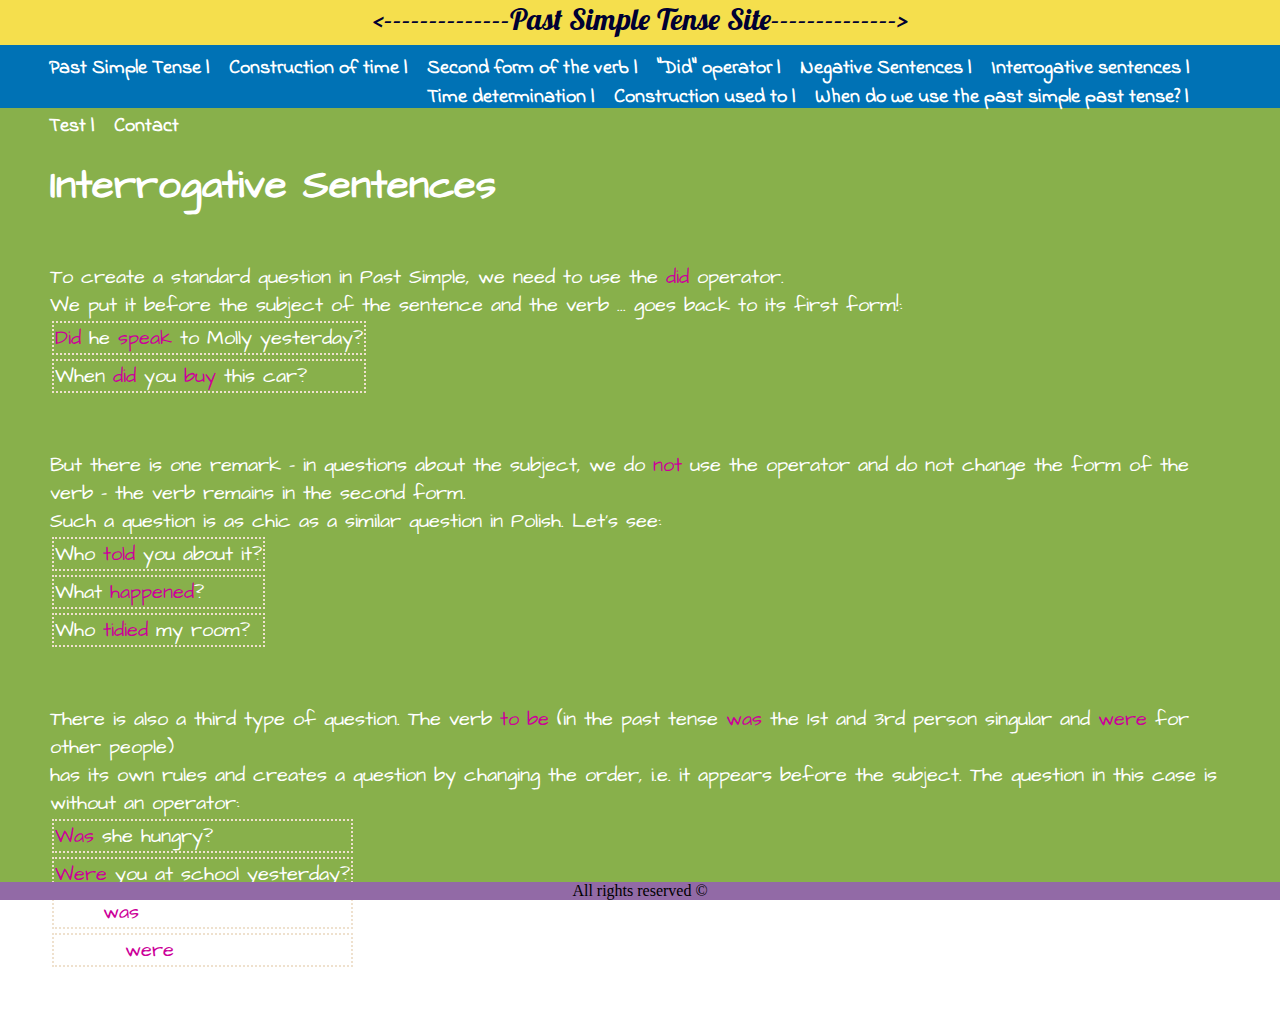
<file: pytania.html>
<!DOCTYPE html>
<html lang="pl">
<head>
  <meta charset="utf-8">
  <title>Past Simple Tense</title>
<link href="https://fonts.googleapis.com/css2?family=Indie+Flower&display=swap" rel="stylesheet">
<link href="https://fonts.googleapis.com/css2?family=Indie+Flower&family=Lobster&display=swap" rel="stylesheet">
<link href="https://fonts.googleapis.com/css2?family=Anton&display=swap" rel="stylesheet">
<link href="https://fonts.googleapis.com/css2?family=Architects+Daughter&display=swap" rel="stylesheet">
<link rel="stylesheet" href="style.css" type="text/css">
<scirpt href="script.js">
</head>

<body style="padding: 0px; margin: 0px;">

  <header id="baner" style="text-align:center;">
    <div clas="word_past"><--------------Past Simple Tense Site--------------></div>
  </header>
<!--_______________________________________________________________________________________________________________________-->
<nav id="lewo" style="padding:9px;">
<ul>
<li class="nav_topics"><h4 ><a href="index.html">Past Simple Tense |</a></h4></li>                                      <!--czas past simple -->
<li class="nav_topics"><h4><a href="build.html"><h4 style="padding-bottom:5px;">Construction of time |</h4></a></li>                                  <!--budowa czasu-->
<li class="nav_topics"><h4><a href="druga_forma.html">Second form of the verb |</a></h4></li>                              <!--druga forma czasownika -->
<li class="nav_topics"><h4><a href="did.html"> "Did" operator |</a></h4></li>                                       <!--operator did-->
<li class="nav_topics"><h4><a href="negative.html">Negative Sentences |</a></h4></li>                                     <!--zdania przeczace-->
<li class="nav_topics"><h4><a href="pytania.html">Interrogative sentences |</a></h4></li>                              <!--zdania pytajace-->
<li class="nav_topics"><h4><a href="okreslanieczasu.html">Time determination |</a></h4></li>
<li class="nav_topics"><h4><a href="used to.html">Construction used to |</a></h4></li>                                    <!--okreslanie czasu-->
<li class="nav_topics"><h4><a href="kiedy uzywamy.html">When do we use the past simple past tense? |</a></h4></li>      <!--kiedy uzywamy-->
<li class="nav_topics"><h4><a href="pytania.html">Test |</a></h4></li>
<li class="nav_topics"><h4><a href="contact.html">Contact</a></h4></li>
</ul>
</nav>
<!--_______________________________________________________________________________________________________________________-->


<!------------------------------------------------------------------------------------------------------------------>
<article id="średek">
<h1 style="margin:50px;">Interrogative Sentences</h1>
<div style="margin:50px;">
<!--0-->
To create a standard question in Past Simple, we need to use the <span class="kolor">did</span> operator.<br> We put it before the subject of the sentence and the verb ... goes back to its first form!:
<table>
  <tr>
    <td style="border:dotted 2px #EFE1CE;"><span class="kolor">Did</span> he <span class="kolor">speak</span> to Molly yesterday?</td>
  <tr>
  <tr>
    <td style="border:dotted 2px #EFE1CE;">When <span class="kolor">did</span> you <span class="kolor">buy</span> this car?</td>
</tr>
</table><br><br>
<!--1-->
But there is one remark - in questions about the subject, we do <span class="kolor">not</span> use the operator and do not change the form of the verb - the verb remains in the second form.<br> Such a question is as chic as a similar question in Polish. Let's see:
<table>
  <tr>
    <td style="border:dotted 2px #EFE1CE;">Who <span class="kolor">told</span> you about it?</td>
  <tr>
  <tr>
    <td style="border:dotted 2px #EFE1CE;">What <span class="kolor">happened</span>?</td>
  <tr>
  <tr>
    <td style="border:dotted 2px #EFE1CE;">Who <span class="kolor">tidied</span> my room?</td>
</tr>
</table><br><br>
<!--2-->
There is also a third type of question. The verb <span class="kolor">to be</span> (in the past tense <span class="kolor">was</span> the 1st and 3rd person singular and <span class="kolor">were</span> for other people)<br> has its own rules and creates a question by changing the order, i.e. it appears before the subject. The question in this case is without an operator:
<table>
  <tr>
    <td style="border:dotted 2px #EFE1CE;"><span class="kolor">Was</span> she hungry?</td>
  <tr>
  <tr>
    <td style="border:dotted 2px #EFE1CE;"><span class="kolor">Were</span> you at school yesterday?</td>
  <tr>
  <tr>
    <td style="border:dotted 2px #EFE1CE;">Why <span class="kolor">was</span> she upset?</td>
  <tr>
   <tr>
    <td style="border:dotted 2px #EFE1CE;">Where <span class="kolor">were</span> these documents?</td>
  </tr>
</table><br><br>
<!--3-->
</div>
</article>
<!------------------------------------------------------------------------------------------------------------------>


<footer id="stopka">
  <div>All rights reserved &copy</div>
</footer>

</body>
</html>
</file>
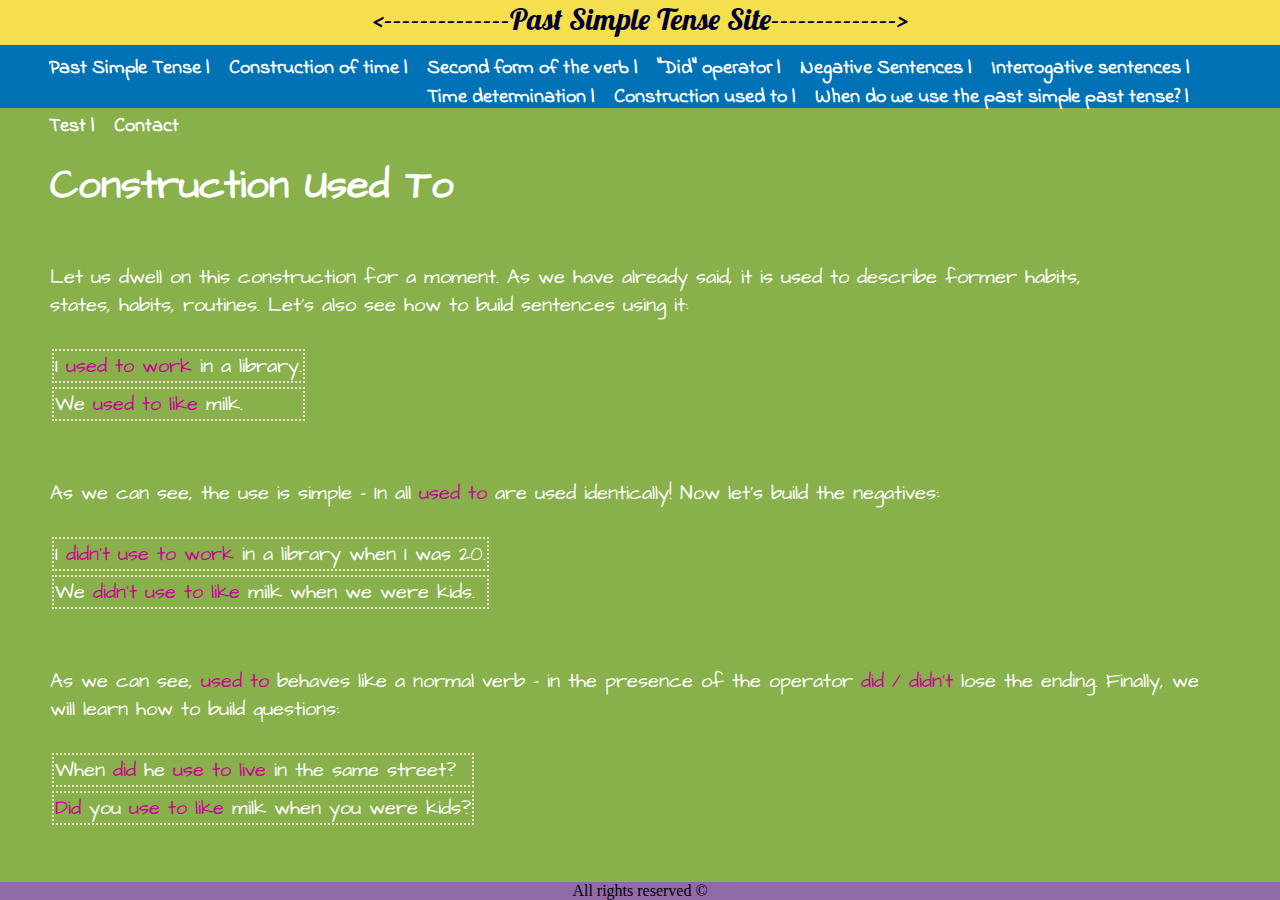
<file: used to.html>
<!DOCTYPE html>
<html lang="pl">
<head>
  <meta charset="utf-8">
  <title>Past Simple Tense</title>
<link href="https://fonts.googleapis.com/css2?family=Indie+Flower&display=swap" rel="stylesheet">
<link href="https://fonts.googleapis.com/css2?family=Indie+Flower&family=Lobster&display=swap" rel="stylesheet">
<link href="https://fonts.googleapis.com/css2?family=Anton&display=swap" rel="stylesheet">
<link href="https://fonts.googleapis.com/css2?family=Architects+Daughter&display=swap" rel="stylesheet">
<link rel="stylesheet" href="style.css" type="text/css">
<scirpt href="script.js">
</head>

<body style="padding: 0px; margin: 0px;">

  <header id="baner" style="text-align:center;">
    <div clas="word_past"><--------------Past Simple Tense Site--------------></div>
  </header>
<!--_______________________________________________________________________________________________________________________-->
<nav id="lewo" style="padding:9px;">
<ul>
<li class="nav_topics"><h4 ><a href="index.html">Past Simple Tense |</a></h4></li>                                      <!--czas past simple -->
<li class="nav_topics"><h4><a href="build.html"><h4 style="padding-bottom:5px;">Construction of time |</h4></a></li>                                  <!--budowa czasu-->
<li class="nav_topics"><h4><a href="druga_forma.html">Second form of the verb |</a></h4></li>                              <!--druga forma czasownika -->
<li class="nav_topics"><h4><a href="did.html"> "Did" operator |</a></h4></li>                                       <!--operator did-->
<li class="nav_topics"><h4><a href="negative.html">Negative Sentences |</a></h4></li>                                     <!--zdania przeczace-->
<li class="nav_topics"><h4><a href="pytania.html">Interrogative sentences |</a></h4></li>                              <!--zdania pytajace-->
<li class="nav_topics"><h4><a href="okreslanieczasu.html">Time determination |</a></h4></li>
<li class="nav_topics"><h4><a href="used to.html">Construction used to |</a></h4></li>                                    <!--okreslanie czasu-->
<li class="nav_topics"><h4><a href="kiedy uzywamy.html">When do we use the past simple past tense? |</a></h4></li>      <!--kiedy uzywamy-->
<li class="nav_topics"><h4><a href="pytania.html">Test |</a></h4></li>
<li class="nav_topics"><h4><a href="contact.html">Contact</a></h4></li>
</ul>
</nav>
<!--_______________________________________________________________________________________________________________________-->


<!------------------------------------------------------------------------------------------------------------------>
<article id="średek">
<h1 style="margin:50px;">Construction Used To</h1>
<div style="margin:50px;">
<!--0-->
Let us dwell on this construction for a moment. As we have already said, it is used to describe former habits,<br> states, habits, routines. Let's also see how to build sentences using it:<br><br>
<table>
  <tr>
    <td style="border:dotted 2px #EFE1CE;">I <span class="kolor">used to work</span> in a library.</td>
  <tr>
  <tr>
    <td style="border:dotted 2px #EFE1CE;">We <span class="kolor">used to like</span> milk.</td>
</tr>
</table><br><br>
<!--1-->
As we can see, the use is simple - In all <span class="kolor">used to</span> are used identically! Now let's build the negatives:<br><br>
<table>
  <tr>
    <td style="border:dotted 2px #EFE1CE;">I <span class="kolor">didn't use to work</span> in a library when I was 20.</td>
  <tr>
  <tr>
    <td style="border:dotted 2px #EFE1CE;">We <span class="kolor">didn't use to like</span> milk when we were kids.</td>
</tr>
</table><br><br>
<!--2-->
As we can see, <span class="kolor">used to</span> behaves like a normal verb - in the presence of the operator <span class="kolor">did / didn't</span> lose the ending. Finally, we will learn how to build questions:<br><br>
<table>
  <tr>
    <td style="border:dotted 2px #EFE1CE;">When <span class="kolor">did</span> he <span class="kolor">use to live</span> in the same street?</td>
  <tr>
  <tr>
    <td style="border:dotted 2px #EFE1CE;"><span class="kolor">Did</span> you <span class="kolor">use to like</span> milk when you were kids?</td>
</tr>
</table><br><br>
<!--3-->
</div>
</article>
<!------------------------------------------------------------------------------------------------------------------>


<footer id="stopka">
  <div>All rights reserved &copy</div>
</footer>

</body>
</html>
</file>
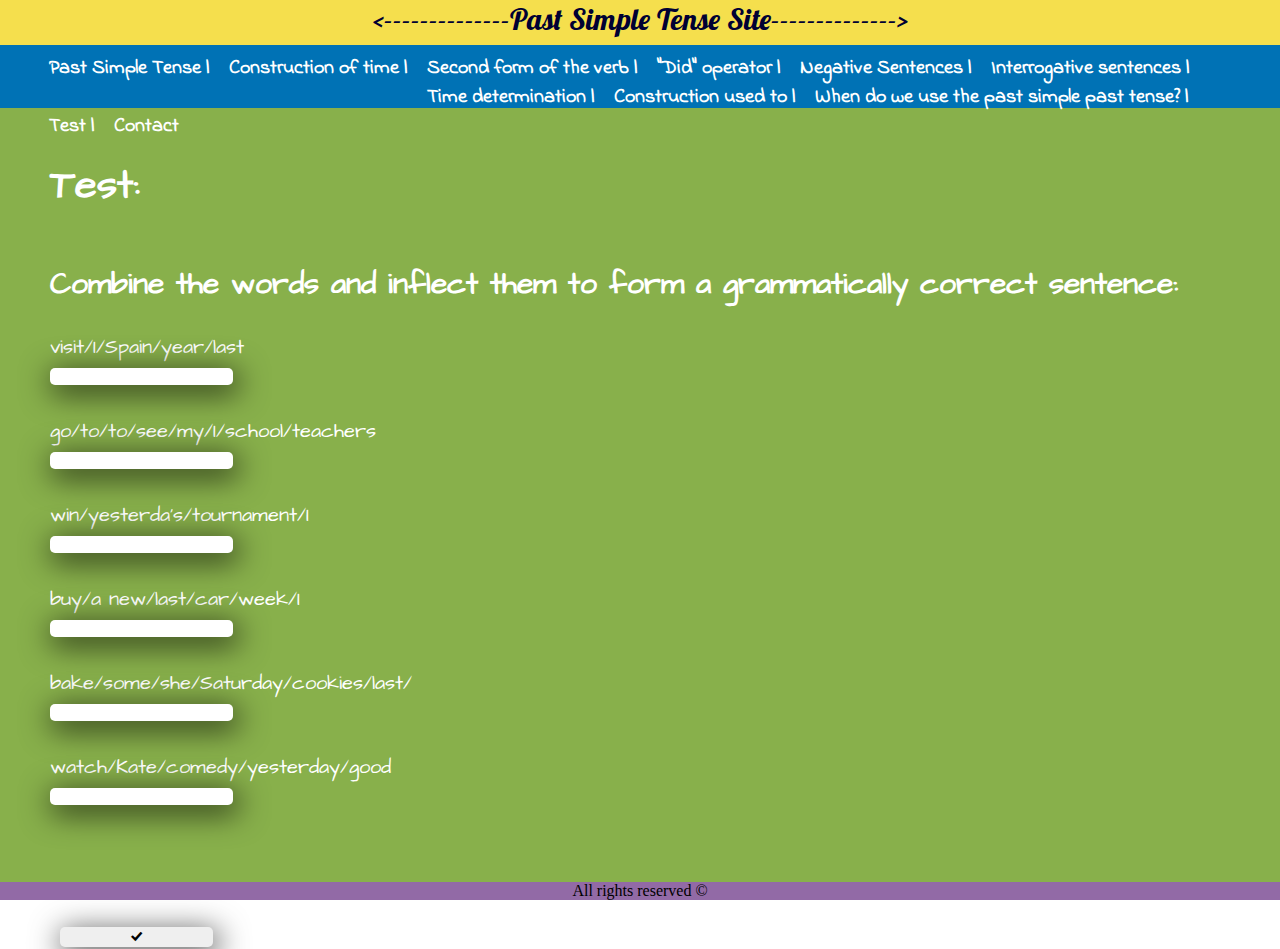
<file: zadania.html>
<!DOCTYPE html>
<html lang="pl">
<head>
  <meta charset="utf-8">
  <title>Past Simple Tense</title>
<link href="https://fonts.googleapis.com/css2?family=Indie+Flower&display=swap" rel="stylesheet">
<link href="https://fonts.googleapis.com/css2?family=Indie+Flower&family=Lobster&display=swap" rel="stylesheet">
<link href="https://fonts.googleapis.com/css2?family=Anton&display=swap" rel="stylesheet">
<link href="https://fonts.googleapis.com/css2?family=Architects+Daughter&display=swap" rel="stylesheet">
<link rel="stylesheet" href="style.css" type="text/css">
<link rel="stylesheet" href="css\fontello.css" type="text/css">

</head>

<body style="padding: 0px; margin: 0px;">
<script>
//I visited Spain last year
  //I went to school to see my teacher
//I won yesterday’s tournament
//I bought a new car last week
//She baked some cookies last Saturday
//Kate watched good comedy yesterday
  function pobierz() {
    let points=parseInt(0);
    let odp1=document.getElementById('zad1').value;
    let odp2=document.getElementById('zad2').value;
    let odp3=document.getElementById('zad3').value;
    let odp4=document.getElementById('zad4').value;
    let odp5=document.getElementById('zad5').value;
    let odp6=document.getElementById('zad6').value;
    if(odp1==="I visited Spain last year"){
      document.querySelector("#check1").innerHTML="Correct!"
    points++;
  }
  else{
    document.querySelector("#check1").innnerHTML="Incorrect!";
  }
    //-------------------------------------------------------
    if(odp2==="I went to school to see my teacher"){
      points++;
      document.querySelector("#check2").innerHTML="Correct!"
    }else{
      document.querySelector("#check2").innerHTML="Incorrect";
    }
      //-------------------------------------------------------
    if(odp3==="I won yesterday’s tournament"){
      points++;
      document.querySelector("#check3").innerHTML="Correct";
    }else{
      document.querySelector("#check3").innerHTML="Incorrect";
    }
      //-------------------------------------------------------
    if(odp4==="I bought a new car last week"){
      points++;
      document.querySelector("#check4").innerHTML="Correct";
    }else{
      document.querySelector("#check4").innerHTML="Incorrect";
    }
      //-------------------------------------------------------
    if(odp5==="She baked some cookies last Saturday"){
      points++;
      document.querySelector("#check5").innerHTML="Correct";
    }else{
      document.querySelector("#check5").innerHTML="Incorrect";
    }
      //-------------------------------------------------------
    if(odp6==="Kate watched good comedy yesterday"){
      points++;
      document.querySelector("#check6").innerHTML="Correct";
    }else{
      document.querySelector("#check6").innerHTML="Incorrect";
    }


    document.querySelector("#wynik").innerHTML="Your points: "+points+". Congratulations!";
  }
</script>
  <header id="baner" style="text-align:center;">
    <div clas="word_past"><--------------Past Simple Tense Site--------------></div>
  </header>
<!--_______________________________________________________________________________________________________________________-->
<nav id="lewo" style="padding:9px;">
<ul>
<li class="nav_topics"><h4 ><a href="index.html">Past Simple Tense |</a></h4></li>                                      <!--czas past simple -->
<li class="nav_topics"><h4><a href="build.html"><h4 style="padding-bottom:5px;">Construction of time |</h4></a></li>                                  <!--budowa czasu-->
<li class="nav_topics"><h4><a href="druga_forma.html">Second form of the verb |</a></h4></li>                              <!--druga forma czasownika -->
<li class="nav_topics"><h4><a href="did.html"> "Did" operator |</a></h4></li>                                       <!--operator did-->
<li class="nav_topics"><h4><a href="negative.html">Negative Sentences |</a></h4></li>                                     <!--zdania przeczace-->
<li class="nav_topics"><h4><a href="pytania.html">Interrogative sentences |</a></h4></li>                              <!--zdania pytajace-->
<li class="nav_topics"><h4><a href="okreslanieczasu.html">Time determination |</a></h4></li>
<li class="nav_topics"><h4><a href="used to.html">Construction used to |</a></h4></li>                                    <!--okreslanie czasu-->
<li class="nav_topics"><h4><a href="kiedy uzywamy.html">When do we use the past simple past tense? |</a></h4></li>      <!--kiedy uzywamy-->
<li class="nav_topics"><h4><a href="pytania.html">Test |</a></h4></li>
<li class="nav_topics"><h4><a href="contact.html">Contact</a></h4></li>
</ul>
</nav>
<!--_______________________________________________________________________________________________________________________-->



<!--_______________________________________________________________________________________________________________________-->
<article id="średek">
<h1 style="margin:50px;">Test:</h1>
<div style="margin:50px;">
<!------------------------------------------------------------------------------------------------------------------>
<h2>Combine the words and inflect them to form a grammatically correct sentence:</h2></br>

<form id="test" >
      visit/I/Spain/year/last</br>
      <input type="text" id="zad1"/><div id="check1"></div>
      <!--I visited Spain last year.-->

      </br>go/to/to/see/my/I/school/teachers</br>
      <input type="text" id="zad2"/><div id="check2"></div>
      <!--I went to school to see my teachers-->

      </br>win/yesterda's/tournament/I</br>
      <input type="text" id="zad3"/><div id="check3"></div>
      <!--I won yesterday’s tournament-->

      </br>buy/a new/last/car/week/I</br>
      <input type="text" id="zad4"/><div id="check4"></div>
      <!--I bought a new car last week-->

      </br>bake/some/she/Saturday/cookies/last/</br>
      <input type="text" id="zad5"/><div id="check5"></div>
     <!--She baked some cookies last Saturday-->

      </br>watch/Kate/comedy/yesterday/good</br>
      <input type="text" id="zad6"/><div id="check6"></div>
      <!--Kate watched good comedy yesterday-->
    </br></br>
    <div id="wynik"></div>
    </br></br>
      <button class="button_test" type="button" onclick="pobierz()">
        <i class="icon-ok" style="text-decoration:none;"></i>
      </button>

</form>
<!------------------------------------------>
</div>
</article>
<!------------------------------------------------------------------------------------------------------------------>


<footer id="stopka">
  <div>All rights reserved &copy</div>
</footer>

</body>
</html>
</file>
<file: style.css>
/*Style Hubert Kuch and  Mateusz Karznia*/
/*todo: logowanie, naprawic formularze, responsywnosc testu na telefonach*/
/*SEMATYCZNE*/
*{
border: 0px;
margin: 0px;
box-sizing: border-box;
}
html{
  height: 100%;
  width: 100%;
}
body{
  height: 100%;
  width: 100%;
}

header{
width: 100%;
height: 5%;
margin: auto;
background-color: #F5DF4D;
float: left;
font-family: 'Lobster', cursive;
color:#000033;
font-size:30px;
font-weight:lighter;
}
nav{
width: 100%;
height: 7%;
margin: auto;
background-color: #0072B5;
float: left;
font-family: 'Indie Flower', cursive;
color:#99ff66;
position: relative;
}
article{
width: 100%;
height: 86%;
margin: auto;
background-color: #88B04B;
float: left;
font-family: 'Architects Daughter', cursive;
font-size:20px;
color:white;
}
footer{
width: 100%;
height: 2%;
margin: auto;
background-color: #926AA6;
float: right;
text-align: center;
}
/*ID*/

#kontener{
width: 100%;
height: 100%;
margin: 0px;
}

/*KLASY*/
.word_past{
  margin-left: auto;
  margin-right: auto;
}

.contact{
  padding-top:38%;
  padding-left:20px;
}
.nav_topics{

  text-decoration: none;
  margin-left: auto;
  margin-right: auto;
  display:block;
  float: left;
  padding-right: 20px;
  font-size: 20px;
}

.nav_test{

  text-decoration: none;
  margin-left: auto;
  margin-right: auto;
  display:block;
  float: left;
  padding-right: 20px;
  font-size: 20px;
}

.kolor{
  color:#CC0099;
}

/* LINKI */
a:link
{
  color:white;
    text-decoration: none;
}
a:hover{
  color:white;
}
a:visited{
  color: yellow;
}

/*FORMULARZE*/
input{
  border-radius: 5px;
  -webkit-box-shadow: 3px 6px 30px 3px rgba(0,0,0,0.67);
  -moz-box-shadow: 3px 6px 30px 3px rgba(0,0,0,0.67);
  box-shadow: 3px 6px 30px 3px rgba(0,0,0,0.67);
}
button{
  margin-left: 10px;
  margin-right: 10px;
  width: 153px;
  height: 20px;
  border-radius: 5px;
  transition-property: background-color,height,width,border-radius;
  transition-duration: 0.5s;
  -webkit-box-shadow: 3px 6px 30px 3px rgba(0,0,0,0.67);
  -moz-box-shadow: 3px 6px 30px 3px rgba(0,0,0,0.67);
  box-shadow: 3px 6px 30px 3px rgba(0,0,0,0.67);
}

button:hover{
  background-color: #44754f;
  width: 143px;
  transition-property: background-color,width;
  transition-duration: 0.5s;
  -webkit-box-shadow: 4px 6px 30px 3px rgba(0,0,0,0.67);
  -moz-box-shadow: 4px 6px 30px 3px rgba(0,0,0,0.67);
  box-shadow: 4px 6px 30px 3px rgba(0,0,0,0.67);
  outline:none;
}
input[type=text]{
  font-size: 13 px;
  color:#006400;
  font-weight: bold;
  outline: none;
}

input[type=text]:focus{
  border-radius: 10px;
  color:#006400;
}
textarea{
  -webkit-box-shadow: 2px 3px 10px 3px rgba(0,0,0,0.67);
  -moz-box-shadow: 2px 3px 10px 3px rgba(0,0,0,0.67);
  box-shadow: 2px 3px 10px 3px rgba(0,0,0,0.67);
  border-radius:5px;
}
textarea:focus{
  border-radius: 10px;
  color:#006400;
  font-weight: bold;
  outline:none;
}
/*RESPONSYWNOŚĆ*/

@media screen and (max-width:1200px){
  .nav_topics{
    font-size:auto;
  }

  nav{
    height: auto;
  }

  article{
    height: auto;
  }

.nav_test{
  text-align: center;
  float:right;
}
}


@media screen and (max-width:1200px){
  .nav_topics{
    font-size:auto;
  }
  .nav_test{
    margin-right: 50%;
    margin-left: 50%;
  }

  nav{
    height: auto;
  }
  article{1
    height: auto;
    min-height:90%;
  }
  #test{
    font-size:25px;
  }
  header{
    font-size:40px;
  }
}
@media screen and (max-height:700px){
  nav{
    height: auto;

  }
  .nav_topics{
    font-size:17px;
  }

  .nav_test{
    font-size:17px;

  }
  article{
    min-height: 600px;
    height: auto;
  }
footer{
  height: 20px;
}
header{
  min-height: 40px;
  height: auto;
}

}
@media screen and (max-width:1300){
  nav{
    height: auto;

  }
  .nav_topics{
    font-size:15px;
  }

  .nav_test{
    font-size:13px;

  }
  article{
    height: 720px;
  }
}
</file>
<file: css/animation.css>
/*
   Animation example, for spinners
*/
.animate-spin {
  -moz-animation: spin 2s infinite linear;
  -o-animation: spin 2s infinite linear;
  -webkit-animation: spin 2s infinite linear;
  animation: spin 2s infinite linear;
  display: inline-block;
}
@-moz-keyframes spin {
  0% {
    -moz-transform: rotate(0deg);
    -o-transform: rotate(0deg);
    -webkit-transform: rotate(0deg);
    transform: rotate(0deg);
  }

  100% {
    -moz-transform: rotate(359deg);
    -o-transform: rotate(359deg);
    -webkit-transform: rotate(359deg);
    transform: rotate(359deg);
  }
}
@-webkit-keyframes spin {
  0% {
    -moz-transform: rotate(0deg);
    -o-transform: rotate(0deg);
    -webkit-transform: rotate(0deg);
    transform: rotate(0deg);
  }

  100% {
    -moz-transform: rotate(359deg);
    -o-transform: rotate(359deg);
    -webkit-transform: rotate(359deg);
    transform: rotate(359deg);
  }
}
@-o-keyframes spin {
  0% {
    -moz-transform: rotate(0deg);
    -o-transform: rotate(0deg);
    -webkit-transform: rotate(0deg);
    transform: rotate(0deg);
  }

  100% {
    -moz-transform: rotate(359deg);
    -o-transform: rotate(359deg);
    -webkit-transform: rotate(359deg);
    transform: rotate(359deg);
  }
}
@-ms-keyframes spin {
  0% {
    -moz-transform: rotate(0deg);
    -o-transform: rotate(0deg);
    -webkit-transform: rotate(0deg);
    transform: rotate(0deg);
  }

  100% {
    -moz-transform: rotate(359deg);
    -o-transform: rotate(359deg);
    -webkit-transform: rotate(359deg);
    transform: rotate(359deg);
  }
}
@keyframes spin {
  0% {
    -moz-transform: rotate(0deg);
    -o-transform: rotate(0deg);
    -webkit-transform: rotate(0deg);
    transform: rotate(0deg);
  }

  100% {
    -moz-transform: rotate(359deg);
    -o-transform: rotate(359deg);
    -webkit-transform: rotate(359deg);
    transform: rotate(359deg);
  }
}
</file>
